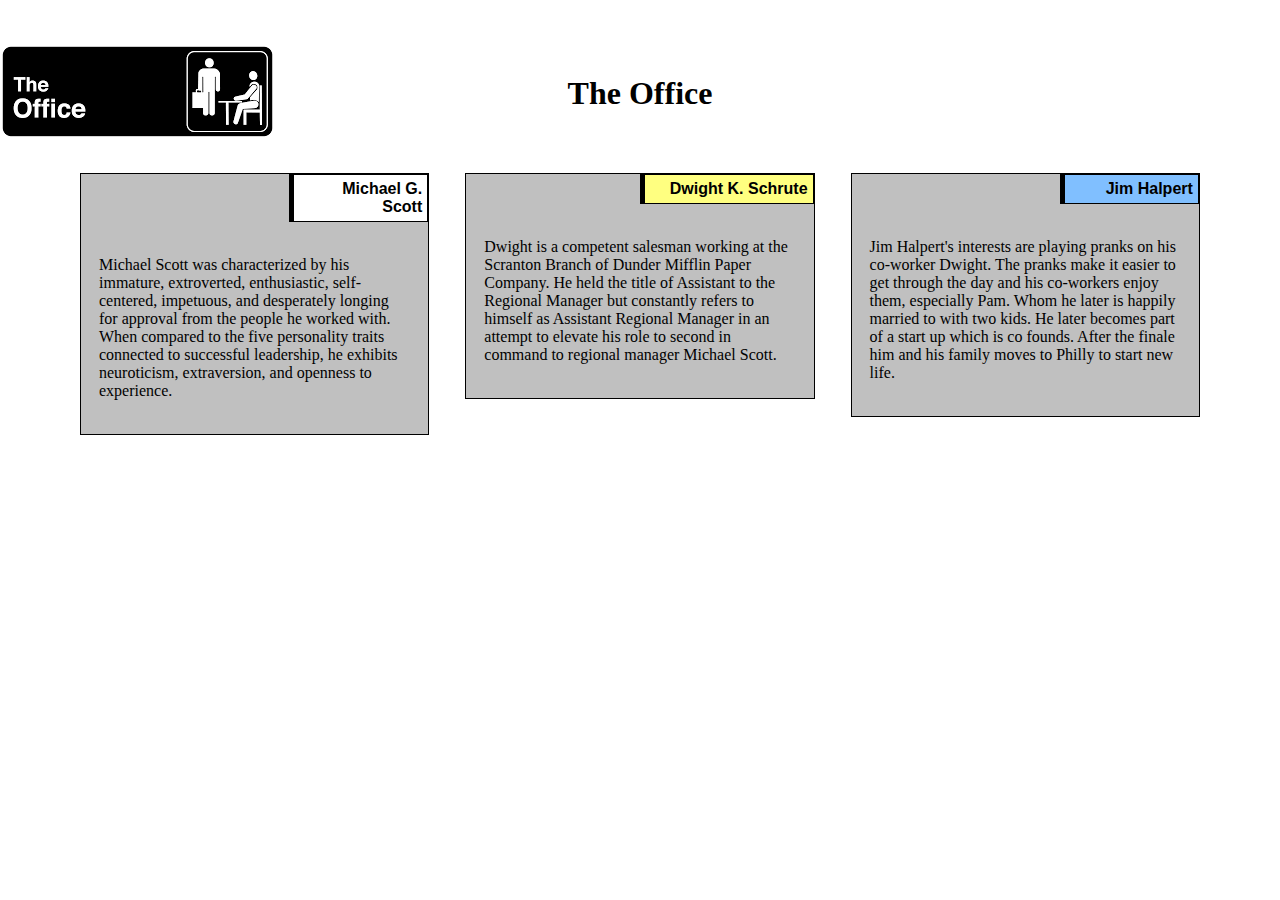
<file: index.html>
<!DOCTYPE html>
<html>
<head>
  <meta charset="utf-8">
  <title>Assignment_2_DJD</title>
  <link rel="stylesheet" href="css/style.css">
</head>
<body>
  <h1>The Office</h1>

  <div class="row">
    <div class="column-brw4 column-med6">
      <section>
        <div class = "Mike">
          Michael G. Scott
        </div>
        <p>
          Michael Scott was characterized by his immature, extroverted, enthusiastic, self-centered, impetuous, and desperately longing for approval from the people he worked with. When compared to the five personality traits connected to successful leadership, he exhibits neuroticism, extraversion, and openness to experience.
        </p>
      </section>
    </div>
    <div class="column-brw4 column-med6">
      <section>
        <div class = "Dwight">
          Dwight K. Schrute
        </div>
        <p>
          Dwight is a competent salesman working at the Scranton Branch of Dunder Mifflin Paper Company. He held the title of Assistant to the Regional Manager but constantly refers to himself as Assistant Regional Manager in an attempt to elevate his role to second in command to regional manager Michael Scott.
        </p>
      </section>
    </div>
    <div class= "column-brw4  column-med12">
      <section>
        <div class="Jim">
          Jim Halpert
        </div>
        <p> 
          Jim Halpert's interests are playing pranks on his co-worker Dwight. The pranks make it easier to get through the day and his co-workers enjoy them, especially Pam. Whom he later is happily married to with two kids. He later becomes part of a start up which is co founds. After the finale him and his family moves to Philly to start new life.
        </p>
      </section>
    </div>
  </div>
</body>
</html>
</file>
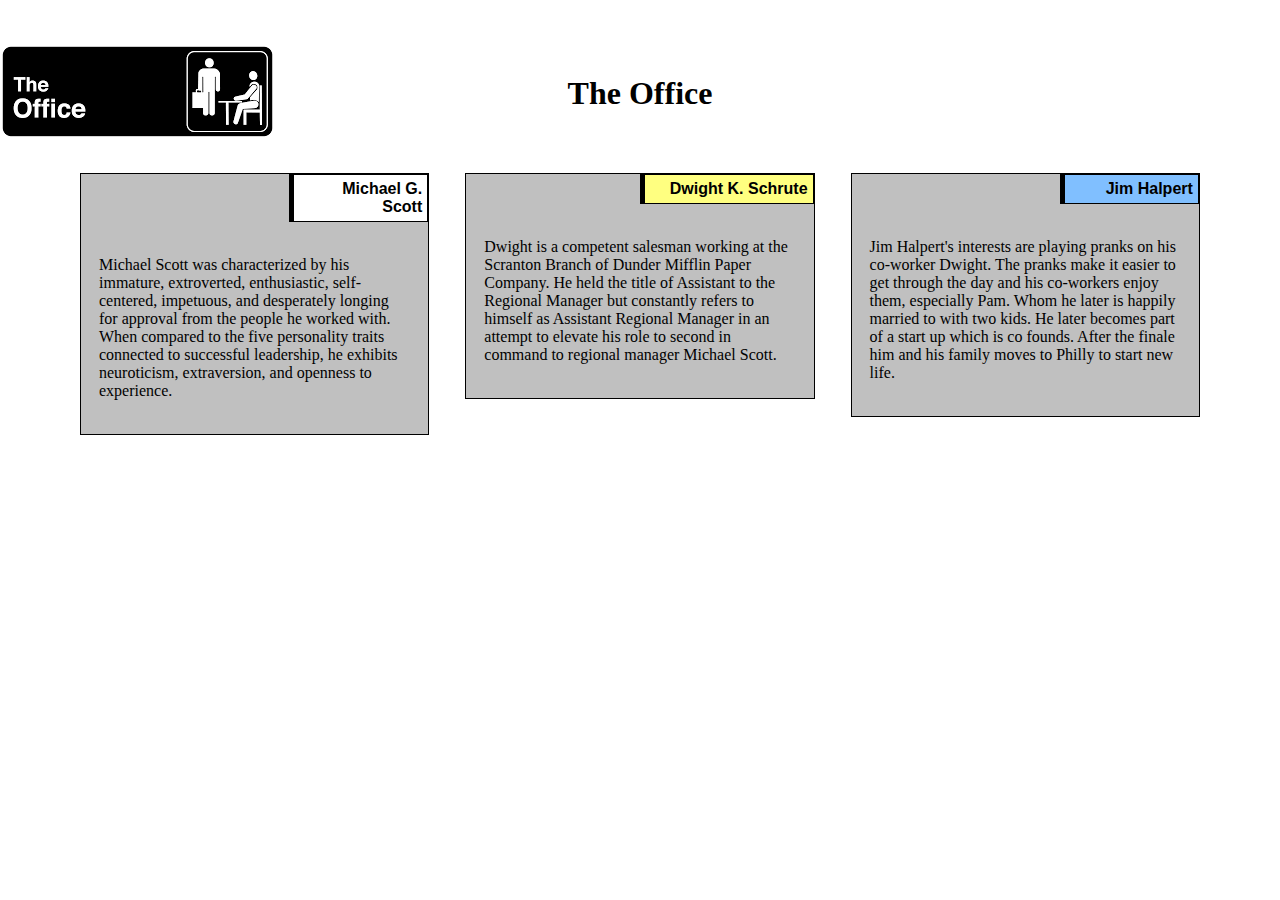
<file: Module2_Assignment/index.html>
<!DOCTYPE html>
<html>
<head>
  <meta charset="utf-8">
  <title>Assignment_2_DJD</title>
  <link rel="stylesheet" href="css/style.css">
</head>
<body>
  <h1>The Office</h1>

  <div class="row">
    <div class="column-brw4 column-med6">
      <section>
        <div class = "Mike">
          Michael G. Scott
        </div>
        <p>
          Michael Scott was characterized by his immature, extroverted, enthusiastic, self-centered, impetuous, and desperately longing for approval from the people he worked with. When compared to the five personality traits connected to successful leadership, he exhibits neuroticism, extraversion, and openness to experience.
        </p>
      </section>
    </div>
    <div class="column-brw4 column-med6">
      <section>
        <div class = "Dwight">
          Dwight K. Schrute
        </div>
        <p>
          Dwight is a competent salesman working at the Scranton Branch of Dunder Mifflin Paper Company. He held the title of Assistant to the Regional Manager but constantly refers to himself as Assistant Regional Manager in an attempt to elevate his role to second in command to regional manager Michael Scott.
        </p>
      </section>
    </div>
    <div class= "column-brw4  column-med12">
      <section>
        <div class="Jim">
          Jim Halpert
        </div>
        <p> 
          Jim Halpert's interests are playing pranks on his co-worker Dwight. The pranks make it easier to get through the day and his co-workers enjoy them, especially Pam. Whom he later is happily married to with two kids. He later becomes part of a start up which is co founds. After the finale him and his family moves to Philly to start new life.
        </p>
      </section>
    </div>
  </div>
</body>
</html>
</file>
<file: css/style.css>
/********** Base styles **********/
* {
  box-sizing: border-box;
  padding: 18px;
}
body{
  background-image: url('the_office.jpg');
  background-repeat: no-repeat;
  background-attachment: fixed;
  background-size: auto;
}

h1 {
  margin-bottom: 15px;
  text-align: center;
  padding: 10px;

}

section {
  border: 1px solid black;
  background-color: #C0C0C0;
  padding: 0px;
  margin-right: auto;
  margin-left: auto;
  font-family: fantasy;
  color:  #000000 ;
}

.Mike {
  border: 1px solid black;
  border-left: 5px solid black;
  text-align: right;
  vertical-align: top;
  width: 40%;
  margin-left: 60%;
  background-color: white;
  color: black;
  padding: 5px;
  font-family: sans-serif;
  font-weight: bold;
  font-size: 100; 
}

.Dwight {
  border: 1px solid black;
  border-left: 5px solid black;
  text-align: right;
  vertical-align: top;
  width: 50%;
  margin-left: 50%;
  background-color: #ffff80;
  color: black;
  padding: 5px;
  font-family: sans-serif;
  font-weight: bold;
  font-size: 100;
}

.Jim {
  border: 1px solid black;
  border-left: 5px solid black;
  text-align: right;
  vertical-align: top;
  width: 40%;
  margin-left: 60%;
  background-color: #80bfff;
  color: black;
  padding: 5px;
  font-family: sans-serif;
  font-weight: bold;
  font-size: 100;
  
}

*p {
  border: 1px solid black;
  background-color: #C0C0C0;
  width: 95%;
  height: 200px;
  margin-right: auto;
  margin-left: auto;
  font-family: Helvetica;
  color:  #000000 ;
}
*/

.row {
  width: 100%;
}

/********************* Web Browsers/Large Screen **************/
@media (min-width: 992px) {
    .column-brw1, .column-brw2, .column-brw3, .column-brw4, .column-brw5, .column-brw6, .column-brw7, .column-brw8, .column-brw9, .column-brw10, .column-brw11, .column-brw12 {
    float: left;
    
  }
  .column-brw1 {
    width: 8.33%;
  }
  .column-brw2 {
    width: 16.66%;
  }
  .column-brw3 {
    width: 25%;
  }
  .column-brw4 {
    width: 33.33%;
  }
  .column-brw5 {
    width: 41.66%;
  }
  .column-brw6 {
    width: 50%;
  }
  .column-brw7 {
    width: 58.33%;
  }
  .column-brw8 {
    width: 66.66%;
  }
  .column-brw9 {
    width: 74.99%;
  }
  .column-brw10 {
    width: 83.33%;
  }
  .column-brw11 {
    width: 91.66%;
  }
  .column-brw12 {
    width: 100%;
  }
}

/******************* Tablets / Medium Screen *******************/
@media (min-width: 768px) and (max-width: 991px){
    .column-med1, .column-med2, .column-med3, .column-med4, .column-med5, .column-med6, .column-med7, .column-med8, .column-med9, .column-med10, .column-med11, .column-med12 {
    float: left;
    
  }
  .column-med1 {
    width: 8.33%;
  }
  .column-med2 {
    width: 16.66%;
  }
  .column-med3 {
    width: 25%;
  }
  .column-med4 {
    width: 33.33%;
  }
  .column-med5 {
    width: 41.66%;
  }
  .column-med6 {
    width: 50%;
  }
  .column-med7 {
    width: 58.33%;
  }
  .column-med8 {
    width: 66.66%;
  }
  .column-med9 {
    width: 74.99%;
  }
  .column-med10 {
    width: 83.33%;
  }
  .column-med11 {
    width: 91.66%;
  }
  .column-med12 {
    width: 100%;
  }
}

/*** An else case which would automatically stack up the sections ****/
</file>
<file: Module2_Assignment/css/style.css>
/********** Base styles **********/
* {
  box-sizing: border-box;
  padding: 18px;
}
body{
  background-image: url('the_office.jpg');
  background-repeat: no-repeat;
  background-attachment: fixed;
  background-size: auto;
}

h1 {
  margin-bottom: 15px;
  text-align: center;
  padding: 10px;

}

section {
  border: 1px solid black;
  background-color: #C0C0C0;
  padding: 0px;
  margin-right: auto;
  margin-left: auto;
  font-family: fantasy;
  color:  #000000 ;
}

.Mike {
  border: 1px solid black;
  border-left: 5px solid black;
  text-align: right;
  vertical-align: top;
  width: 40%;
  margin-left: 60%;
  background-color: white;
  color: black;
  padding: 5px;
  font-family: sans-serif;
  font-weight: bold;
  font-size: 100; 
}

.Dwight {
  border: 1px solid black;
  border-left: 5px solid black;
  text-align: right;
  vertical-align: top;
  width: 50%;
  margin-left: 50%;
  background-color: #ffff80;
  color: black;
  padding: 5px;
  font-family: sans-serif;
  font-weight: bold;
  font-size: 100;
}

.Jim {
  border: 1px solid black;
  border-left: 5px solid black;
  text-align: right;
  vertical-align: top;
  width: 40%;
  margin-left: 60%;
  background-color: #80bfff;
  color: black;
  padding: 5px;
  font-family: sans-serif;
  font-weight: bold;
  font-size: 100;
  
}

*p {
  border: 1px solid black;
  background-color: #C0C0C0;
  width: 95%;
  height: 200px;
  margin-right: auto;
  margin-left: auto;
  font-family: Helvetica;
  color:  #000000 ;
}
*/

.row {
  width: 100%;
}

/********************* Web Browsers/Large Screen **************/
@media (min-width: 992px) {
    .column-brw1, .column-brw2, .column-brw3, .column-brw4, .column-brw5, .column-brw6, .column-brw7, .column-brw8, .column-brw9, .column-brw10, .column-brw11, .column-brw12 {
    float: left;
    
  }
  .column-brw1 {
    width: 8.33%;
  }
  .column-brw2 {
    width: 16.66%;
  }
  .column-brw3 {
    width: 25%;
  }
  .column-brw4 {
    width: 33.33%;
  }
  .column-brw5 {
    width: 41.66%;
  }
  .column-brw6 {
    width: 50%;
  }
  .column-brw7 {
    width: 58.33%;
  }
  .column-brw8 {
    width: 66.66%;
  }
  .column-brw9 {
    width: 74.99%;
  }
  .column-brw10 {
    width: 83.33%;
  }
  .column-brw11 {
    width: 91.66%;
  }
  .column-brw12 {
    width: 100%;
  }
}

/******************* Tablets / Medium Screen *******************/
@media (min-width: 768px) and (max-width: 991px){
    .column-med1, .column-med2, .column-med3, .column-med4, .column-med5, .column-med6, .column-med7, .column-med8, .column-med9, .column-med10, .column-med11, .column-med12 {
    float: left;
    
  }
  .column-med1 {
    width: 8.33%;
  }
  .column-med2 {
    width: 16.66%;
  }
  .column-med3 {
    width: 25%;
  }
  .column-med4 {
    width: 33.33%;
  }
  .column-med5 {
    width: 41.66%;
  }
  .column-med6 {
    width: 50%;
  }
  .column-med7 {
    width: 58.33%;
  }
  .column-med8 {
    width: 66.66%;
  }
  .column-med9 {
    width: 74.99%;
  }
  .column-med10 {
    width: 83.33%;
  }
  .column-med11 {
    width: 91.66%;
  }
  .column-med12 {
    width: 100%;
  }
}

/*** An else case which would automatically stack up the sections ****/
</file>
